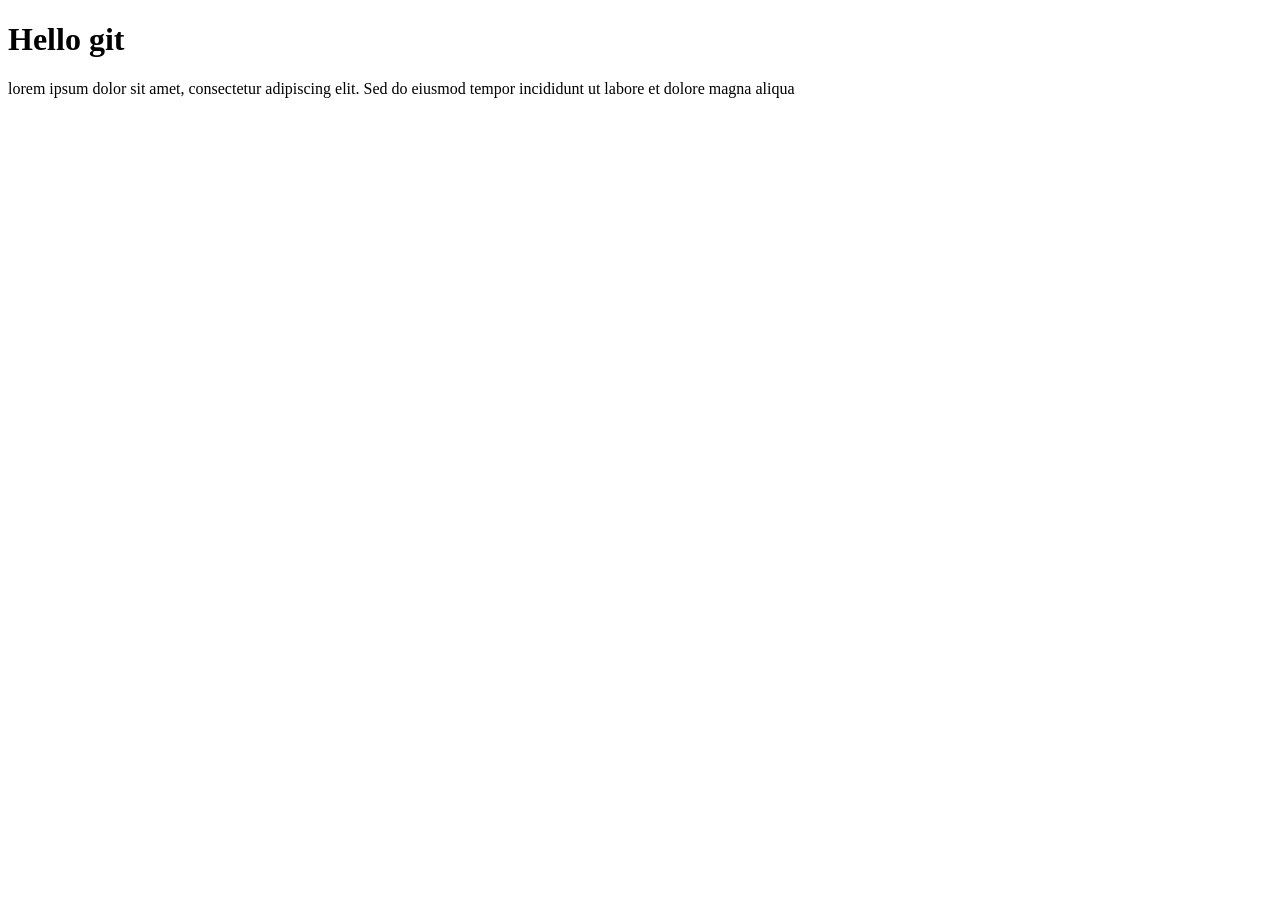
<file: index.html>
<!DOCTYPE html>
<html lang="en">
<head>
    <meta charset="UTF-8">
    <meta name="viewport" content="width=device-width, initial-scale=1.0">
    <title>git intro</title>
</head>
<body>
    <h1>Hello git</h1>
    <p>lorem ipsum dolor sit amet, consectetur adipiscing elit. Sed do eiusmod tempor incididunt ut labore et dolore magna aliqua</p>
</body>
</html>
</file>
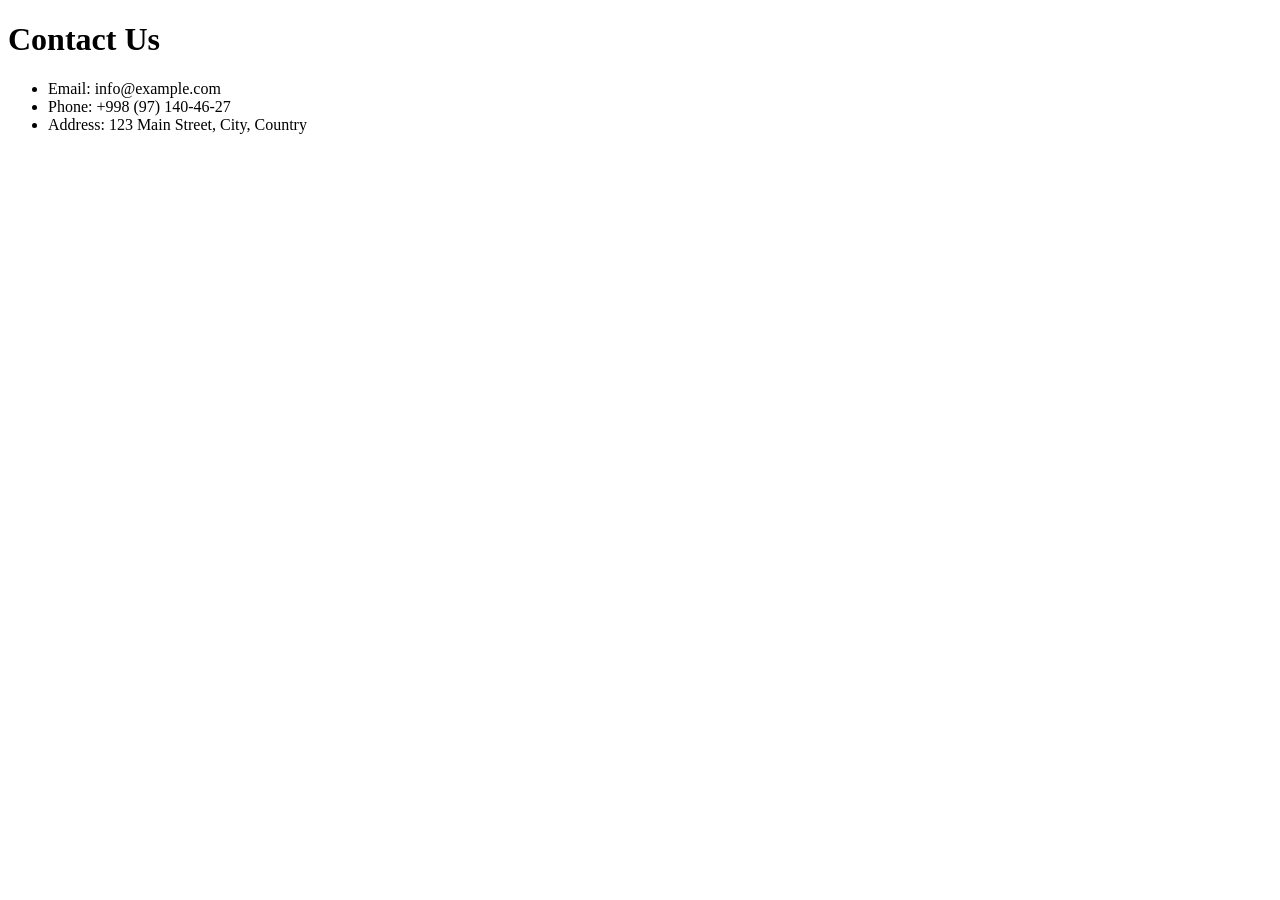
<file: contact.html>
<!DOCTYPE html>
<html lang="en">
<head>
    <meta charset="UTF-8">
    <meta name="viewport" content="width=device-width, initial-scale=1.0">
    <title>Contact</title>
</head>
<body>
    <h1>Contact Us</h1>
    <ul>
        <li>Email: info@example.com</li>
        <li>Phone: +998 (97) 140-46-27</li>
        <li>Address: 123 Main Street, City, Country</li>
    </ul>
</html>
</file>
